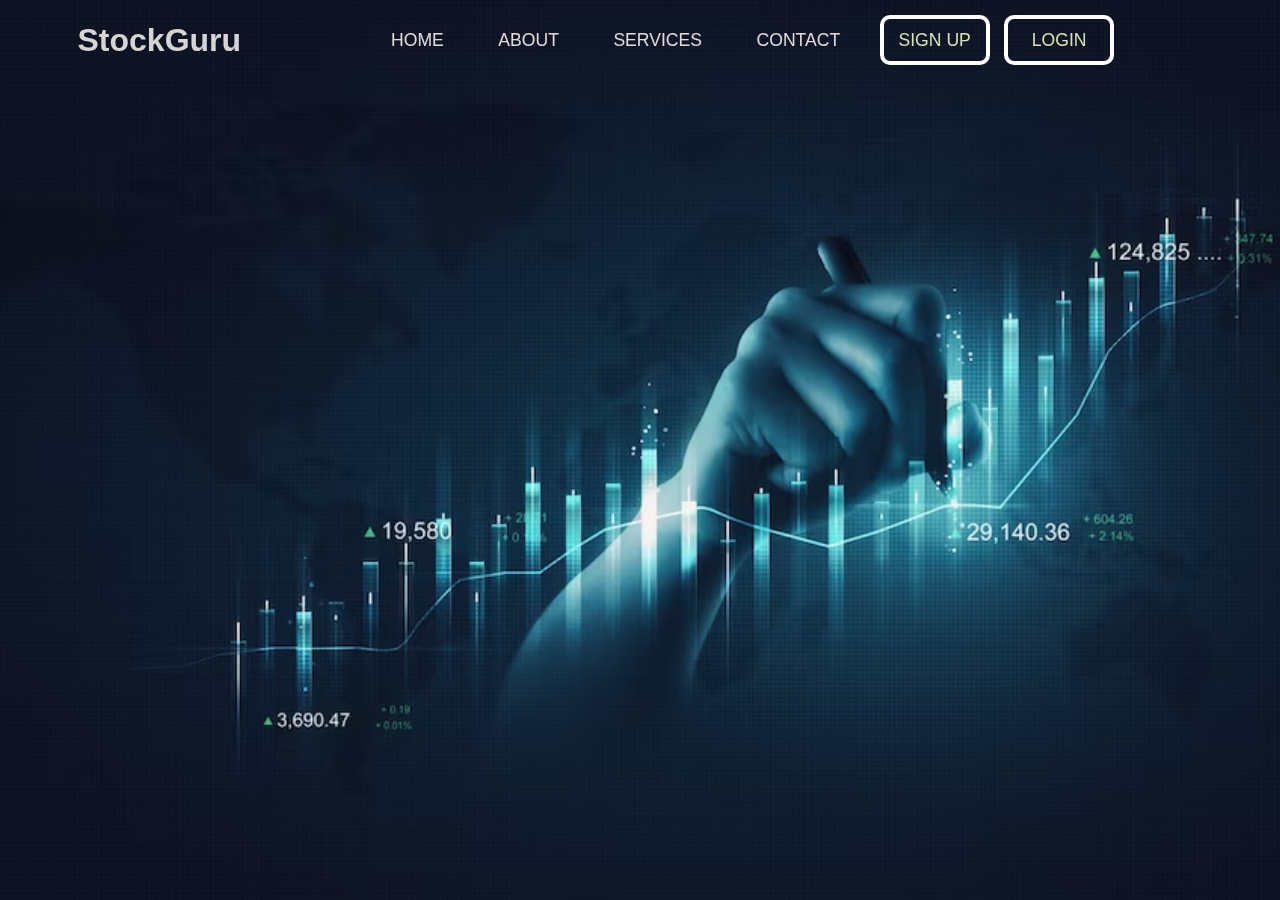
<file: PaperTradingApplication/target/classes/static/index.html>
<!DOCTYPE html>
<html>
<head>
<meta charset="UTF-8">
<title>Insert title here</title>
 <link rel="stylesheet" href="./pstyle.css">
</head>
<body>
    <header>
        <h2 class="logo">StockGuru</h2>
        <nav class="navigation">
            <a href="#">HOME</a>
            <a href="#">ABOUT</a>
            <a href="#">SERVICES</a>
            <a href="#">CONTACT</a>
            <button id="signupButton" class="btnlogin-popup">SIGN UP</button>
            <button id="loginButton" class="btnlogin-popup">LOGIN</button>
        </nav>
    </header>

    <div id="signupBox" class="box" style="display: none;">
        <form id="signupForm">
            <h2>SIGN UP</h2>
            <div class="inputbox">
                <input type="text" name="uName" required>
                <span>Username</span>
                <i></i>
            </div>
            <div class="inputbox">
                <input type="text" name="email" required>
                <span>EmailId</span>
                <i></i>
            </div>
            <div class="inputbox">
                <input type="password" name="password" required>
                <span>Password</span>
                <i></i>
            </div>
            <input type="submit" value="Sign Up">
        </form>
    </div>

    <div id="loginBox" class="box" style="display: none;">
        <form id="loginForm">
            <h2>LOGIN</h2>
            <div class="inputbox">
                <input type="text" name="email" required>
                <span>EmailId</span>
                <i></i>
            </div>
            <div class="inputbox">
                <input type="password" name="password" required>
                <span>Password</span>
                <i></i>
            </div>
            <input type="submit" value="Login">
        </form>
    </div>
<script src="./pscript.js"></script>
   
</body>
</html>
</file>
<file: PaperTradingApplication/target/classes/static/pstyle.css>
*{
    margin :0;
    padding: 0;
    box-sizing: border-box;
    font-family: sans-serif;
}


body{
    display: flex;
    align-items: center;
    justify-content: center;
    min-height: 100%;
    width: 100%;
    background: url(bach.png) no-repeat;
    background-size: cover;
    background-position: center;
    background-attachment: fixed;
}

header{
    position: fixed;
    top:0;
    left:0;
    width:100%;
    padding: 15px;
    display: flex;
 
    /* justify-content: space-between; */
    align-items: center;
  
    /* z-index:99; */

}
.logo
{
    font-size: 2rem;
 color:#d5d5d5;
 user-select: none;
 margin-left:5% ;
 margin-right:10%;

}

.navigation a{
    position: relative;
    font-size: 1.1rem;
    color: #e2dada;
    text-decoration: none;
    font-weight: 500;
    margin-left: 0;
    margin-right: 0px;
    padding: 25px;
    
}

.navigation a::after{
    content: '';
    position: absolute;
    left: 30px;
    width: 70%;
    height: 2px;
    background: #f6f6f6;
    border-radius: 2px;
    bottom: 25px;
    /* top: -5px; */
    transform-origin: right;
    transform: scalex(0);
    transition: transform .5s;
}

.navigation a:hover::after
{
    transform-origin: left;
    transform: scaleX(1);
}

.navigation .btnlogin-popup{
       color: #d8e0b4;
    margin-left: 10px;
    width: 110px;
    height:50px;
    background: transparent;
    border: 4px solid #ffff;
    outline: navajowhite;
    border-radius: 10px;
    cursor: pointer;
    font-size: 1.1em;
    font-weight: 500;
    transition: -5s;

}
.navigation .btnlogin-popup:hover{
background: #f8f8f8;
color: rgb(25, 97, 230);
font-weight: 500;

}

.box
{
    margin-top: 10%;
    
    position: relative;
    width: 380px;
    height: 420px;
   background: transparent;
   border: 3px solid rgba(59, 56, 56, 0.5);
   box-shadow: 2px 2px 2px 2px black;
   backdrop-filter: blur(5px);
    border-radius: 10%;
    align-items: center;
    justify-content: center;
    overflow: hidden;
}
.box::before {
    content: '';
    position: absolute;
    top: 0;
    left: 0;
    width: 0;
    height: 0;
    border: 2px solid #0ad0d7; /* Color of the traveling line */
    border-radius: 5px; /* Adjust as needed to control line thickness */
    animation: animate 12s linear infinite;
  }
  
  @keyframes animate {
   
    25% {
      width: 0;
      height: 100%;
    }
 
    75% {
      width: 0;
      height: 0;
    }
    100% {
      width: 100%;
      height: 0;
    }
  }


  .sbox
  {
      margin-top: 10%;
      
      position: relative;
      width: 380px;
      height: 420px;
     background: red;
     border: 3px solid rgba(59, 56, 56, 0.5);
     box-shadow: 2px 2px 2px 2px black;
     backdrop-filter: blur(5px);
      border-radius: 10%;
      align-items: center;
      justify-content: center;
      overflow: hidden;
  }
  .sbox::before {
      content: '';
      position: absolute;
      top: 0;
      left: 0;
      width: 0;
      height: 0;
      border: 2px solid #0ad0d7; /* Color of the traveling line */
      border-radius: 5px; /* Adjust as needed to control line thickness */
      animation: animate 12s linear infinite;
    }
    
    @keyframes animate {
     
      25% {
        width: 0;
        height: 100%;
      }
   
      75% {
        width: 0;
        height: 0;
      }
      100% {
        width: 100%;
        height: 0;
      }
    }
  
  
  
  

.box form{
    position: absolute;
    inset: 10px;
    /* background: #222; */
    padding: 70px 50px ;
    padding-right: 30px;
    border-radius: 10x;
    z-index: 2;
    display: flex;
    flex-direction: column;
    padding-bottom: 30px;
}
.sbox form{
    position: absolute;
    inset: 10px;
    /* background: #222; */
    padding: 70px 50px ;
    padding-right: 30px;
    border-radius: 10x;
    z-index: 2;
    display: flex;
    flex-direction: column;
    padding-bottom: 30px;
}




.box form h2{
    color:#fff;
    font-weight: 500;
    text-align: center;
    letter-spacing: 0.1em;
}
.box form .inputbox
{
    position: relative;
    width: 300px;
    margin-top: 20px;
}
.box form .inputbox input{
    position: relative;
    width: 100%;
    padding: 5px 10px 10px;
    border: none;
    background: transparent;
    outline: none;
 /* color: #23242a;  */
    box-shadow: none;
    transition: 0.5s;
    z-index: 10;
    padding-top: 20px;
   font-weight: 900;
    color: black;
  font-stretch: extra-condensed;
    font-size: 1rem;
    /* border: #d8e0b4 solid; */
    
}

.box form .inputbox span{
    position: absolute;
    left: 0;
    padding: 20px 5px 10px; 
    
    pointer-events: none;
    color: #eaefefc8;
    font-size: 1.1em;
    font-weight: 500;
    letter-spacing: 0.05em;
    transition: .5s;
}



.box form .inputbox input:valid ~ span,
.box form .inputbox input:focus ~ span{
    color:rgb(109, 226, 230);
    font-size:.75em;
    transform: translateY(-35px);
}

.box form .inputbox i{
    position: absolute;
    left: 0;
    bottom: 0;
    width: 100%;
    height: 2px;
    background: #FFF;
    border-radius: 4px;
    overflow: hidden;

}
.box form .inputbox input:valid ~ i,
.box form .inputbox input:focus ~ i
{
height:44px ;
transition: .3s;
/* background: transparent; */
/* backdrop-filter: blur(px);
border: 2px solid #fff ; */
}
.box form .links
{
    display: flex;
    justify-content: space-between;
   
}
.box form .links a{
    font-weight: 500;
    margin: 10px 0;
    font-size: .8em;
    color: #f8f8f8;
    text-decoration: none;
}
.box form .links a:hover,
.box form .links a:nth-child(2)
{
       font-weight: 700;
       font-size: medium;
       transition: .5s;
    color:#d8e0b4;
}

.box form input[type='submit']
{
    border: none;
    padding: 8px 20px;
    align-self: center;
    width: 100px;
    margin-top: 10px;
    font-size: 1rem;
    font-weight: 700;
    background-color: #e2dada;
    backdrop-filter: blur(5px);
    border: 1px  solid #252424;
    border-radius: 7px;

}

.box form input[type='submit']:active
{
    opacity: .9;
}
.box form input[type='submit']:hover
{
background-color: #d8e0b4;
}
</file>
